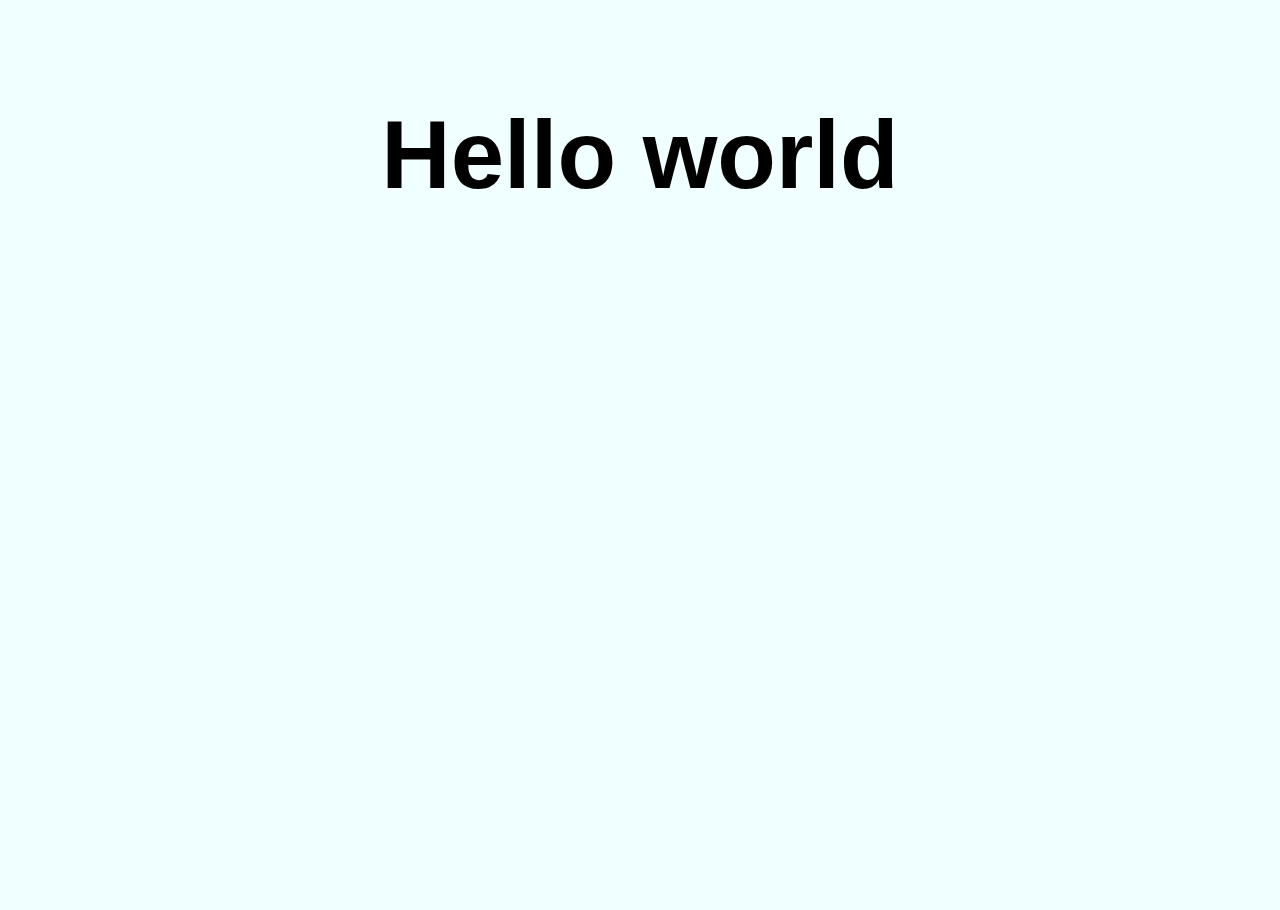
<file: index.html>
<!DOCTYPE html>
<html lang="en">
  <head>
    <meta charset="UTF-8" />
    <meta http-equiv="X-UA-Compatible" content="IE=edge" />
    <meta name="viewport" content="width=device-width, initial-scale=1.0" />
    <link rel="stylesheet" href="style.css" />
    <title>PJT-51-TESTRUN</title>
  </head>
  <body>
    <div>
      <h3>Hello world</h3>
    </div>
  </body>
</html>
</file>
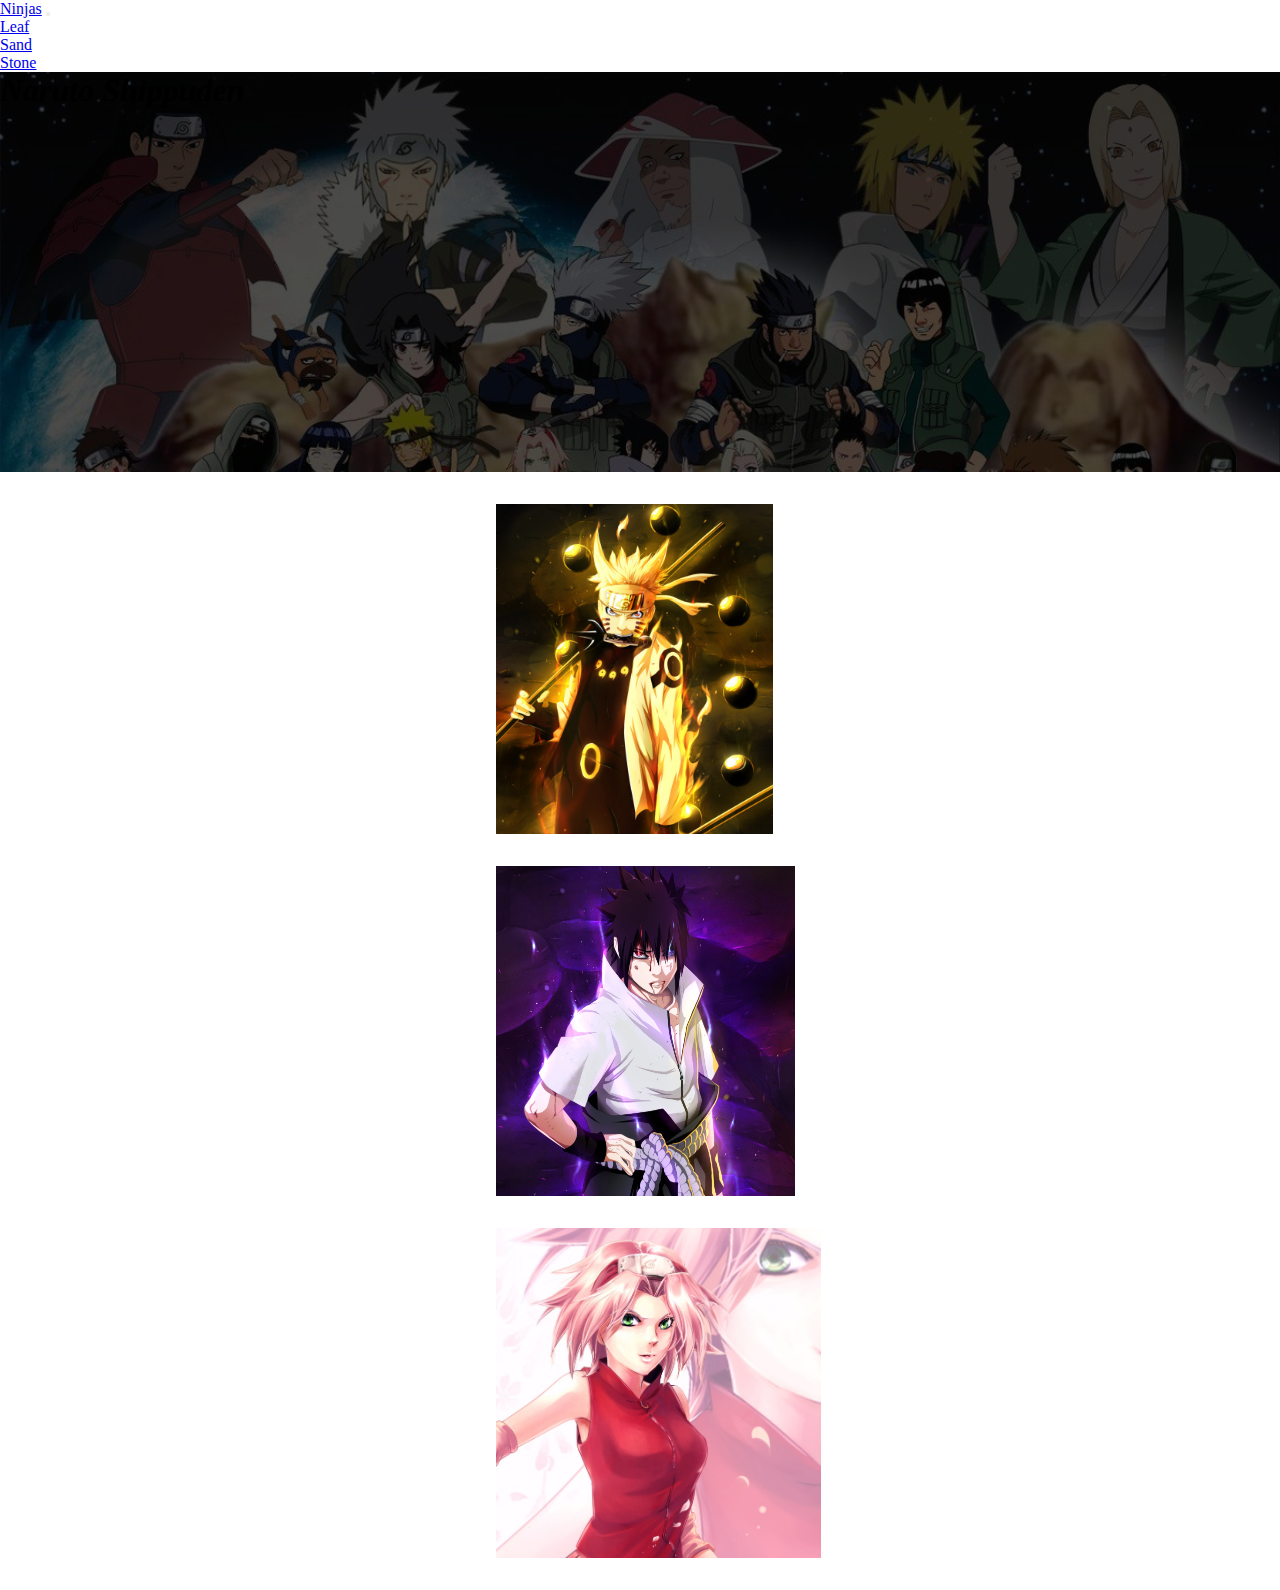
<file: Peter/index.html>
<!DOCTYPE html>
<html lang="en">
	<head>
		<meta charset="UTF-8" />
		<meta http-equiv="X-UA-Compatible" content="IE=edge" />
		<meta name="viewport" content="width=device-width, initial-scale=1.0" />
		<link
			href="https://cdn.jsdelivr.net/npm/bootstrap@5.0.1/dist/css/bootstrap.min.css"
			rel="stylesheet"
			integrity="sha384-+0n0xVW2eSR5OomGNYDnhzAbDsOXxcvSN1TPprVMTNDbiYZCxYbOOl7+AMvyTG2x"
			crossorigin="anonymous"
		/>

		<link rel="stylesheet" href="./style.css" />
		<title>Oduchep Practice</title>
	</head>
	<body class="mb-5 bg-white">
		<nav class="navbar navbar-expand-lg bg-dark navbar-dark">
			<div class="container">
				<a href="#" class="navbar-brand">Ninjas</a>

				<button class="navbar-toggler" type="button" data-bs-toggle="collapse" data-bs-target="#navmenu">
					<span class="navbar-toggler-icon"></span>
				</button>

				<div class="collapse navbar-collapse" id="navmenu">
					<ul class="navbar-nav ms-auto">
						<li class="nav-item">
							<a href="#" class="nav-link"> Leaf</a>
						</li>
						<li class="nav-item">
							<a href="#" class="nav-link"> Sand</a>
						</li>
						<li class="nav-item">
							<a href="#" class="nav-link"> Stone</a>
						</li>
					</ul>
				</div>
			</div>
		</nav>
		<section>
			<div class="header-div d-flex justify-content-center align-items-center">
				<h1 class="text-light"><em>Naruto Shippuden</em></h1>
			</div>
		</section>

		<section class="container">
			<article class="d-flex flex-wrap justify-content-evenly">
				<div class="ninja-card shadow-lg mx-2 rounded" style="width: 18rem">
					<img src="./images/Naruto Uzumaki.jpg" class="card-img-top w-100" alt="..." />
					<div class="ninja-card-overlay rounded">
						<div class="overlay-text text-light">
							<p><strong>Name:</strong> Naruto Uzumaki</p>
							<p><strong>Clan:</strong> Uzumaki clan</p>
							<p><strong>Dojutsu:</strong> None</p>
							<p><strong>Summoning:</strong> Toad</p>
						</div>
					</div>
				</div>

				<div class="ninja-card shadow-lg mx-2 rounded" style="width: 18rem">
					<img src="./images/Sasuke Uchiha.jpg" class="card-img-top" alt="..." />
					<div class="ninja-card-overlay rounded">
						<div class="overlay-text text-light">
							<p><strong>Name:</strong> Sasuke Uchiha</p>
							<p><strong>Clan:</strong> Uchiha clan</p>
							<p><strong>Dojutsu:</strong> Mangekyo Sharingan</p>
							<p><strong>Summoning:</strong> Snake</p>
						</div>
					</div>
				</div>

				<div class="ninja-card shadow-lg mx-2 rounded" style="width: 18rem">
					<img src="./images/Sakura Haruno..jpg" class="card-img-top" alt="..." />
					<div class="ninja-card-overlay rounded">
						<div class="overlay-text text-light">
							<p><strong>Name:</strong> Sakura Haruno</p>
							<p><strong>Clan:</strong> Unknown</p>
							<p><strong>Dojutsu:</strong> None</p>
							<p><strong>Sumonning:</strong> Slug</p>
						</div>
					</div>
				</div>
			</article>
		</section>

		<script
			src="https://cdn.jsdelivr.net/npm/bootstrap@5.0.1/dist/js/bootstrap.bundle.min.js"
			integrity="sha384-gtEjrD/SeCtmISkJkNUaaKMoLD0//ElJ19smozuHV6z3Iehds+3Ulb9Bn9Plx0x4"
			crossorigin="anonymous"
		></script>
	</body>
</html>
</file>
<file: style.css>
* {
  margin: 0;
  padding: 0;
  box-sizing: border-box;
}

body {
  background-color: azure;
  font-family: "Lucida Sans", "Lucida Sans Regular", "Lucida Grande",
    "Lucida Sans Unicode", Geneva, Verdana, sans-serif;
  height: 90vh;
}

div h3 {
  text-align: center;
  font-size: 6rem;
  margin-top: 100px;
}
</file>
<file: Peter/style.css>
* {
	margin: 0;
	padding: 0;
	box-sizing: border-box;
}

.header-div {
	height: 400px;
	background-image: url(./images/Naruto\ hero\ image.jpg);
	background-repeat: no-repeat;
	background-color: rgba(0, 0, 0, 0.7);
	background-size: cover;
	background-blend-mode: overlay;
}

.ninja-card {
	position: relative;
	width: 400px;
	height: 330px;
	margin: 2rem auto;
}

.ninja-card img {
	height: 330px;
}

.ninja-card-overlay {
	position: absolute;
	top: 0;
	bottom: 0;
	left: 0;
	right: 0;
	height: 100%;
	width: 100%;
	opacity: 0;
	transition: 0.5s ease;
	background-color: rgba(0, 0, 0, 0.7);
}

.ninja-card:hover .ninja-card-overlay {
	opacity: 1;
}

.overlay-text {
	width: 80%;
	font-size: 20px;
	position: absolute;
	top: 50%;
	left: 50%;
	transform: translate(-50%, -50%);
	-ms-transform: translate(-50%, -50%);
}
</file>
